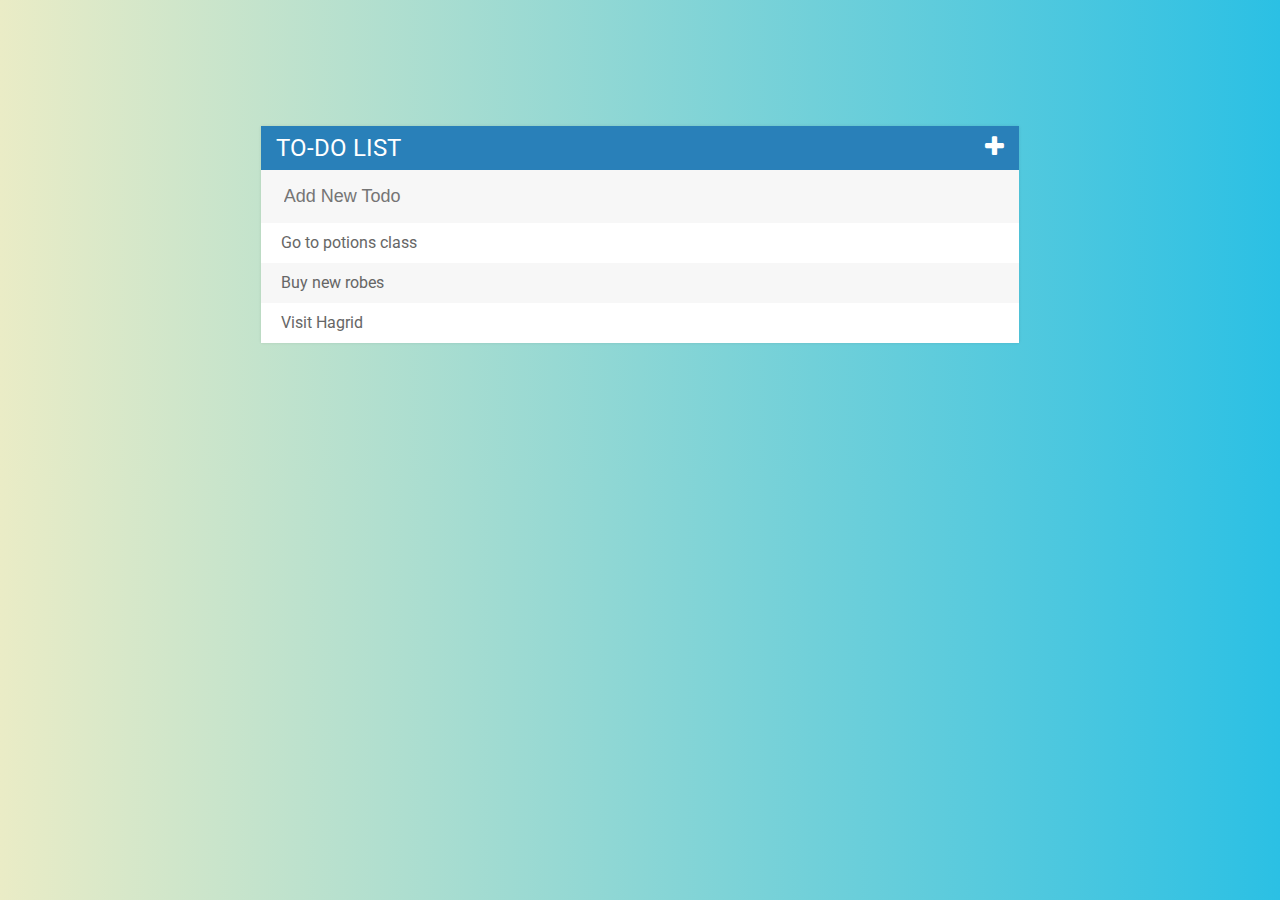
<file: TodoList/index.html>
<!DOCTYPE html>
<html>
<head>
	<title>TODO List</title>
	<link rel="stylesheet" type="text/css" href="assets/css/todos.css">
	<script type="text/javascript" src="assets/js/lib/jquery-3.2.1.min.js"></script>
	<link href="https://fonts.googleapis.com/css?family=Roboto:400,500,700" rel="stylesheet">
	<link rel="stylesheet" type="text/css" href="https://cdnjs.cloudflare.com/ajax/libs/font-awesome/4.7.0/css/font-awesome.css">
</head>
<body>

<div id="container">
	<h1>To-Do List<i class="fa fa-plus"></i></h1>
	<input type="text" placeholder="Add New Todo">
	<ul>
		<li><span><i class="fa fa-trash"></i></span>Go to potions class</li>
		<li><span><i class="fa fa-trash"></i></span>Buy new robes</li>
		<li><span><i class="fa fa-trash"></i></span>Visit Hagrid</li>
	</ul>
</div>



<script type="text/javascript" src="assets/js/todos.js"></script>
</body>
</html>
</file>
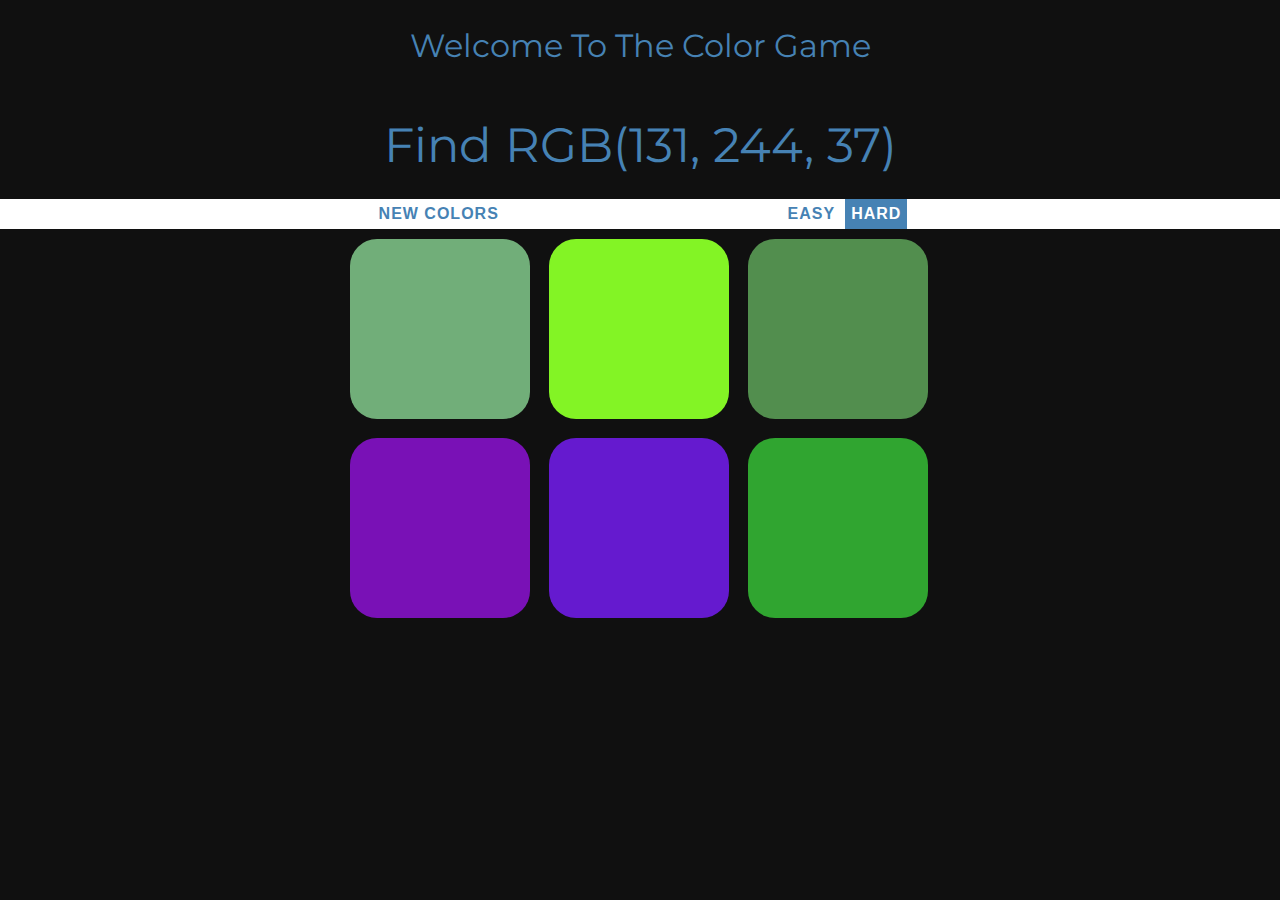
<file: ColorGame/ColorGame.html>
<!DOCTYPE html>
<html>
<head>
	<title>Color Game</title>
	<link rel="stylesheet" type="text/css" href="ColorGame.css">
	<link href="https://fonts.googleapis.com/css?family=Montserrat" rel="stylesheet">
</head>

<body>
	<h1>Welcome To The Color Game</h1>
	<h1 id="MainDisplay">Find <span id="ColorDisplay"></span></h1>
	<div id="Stripe">
		<button id="Reset">New Colors</button>
		<span id="Message"></span>
		<button id="ezbtn" class="">Easy</button>
		<button id="hdbtn" class="selected">Hard</button>
	</div>
	<div id="ColorPanel">
		<div class="square"></div>
		<div class="square"></div>
		<div class="square"></div>
		<div class="square"></div>
		<div class="square"></div>
		<div class="square"></div>
	</div>
</body>
<script type="text/javascript" src="ColorGame.js"></script>
</html>
</file>
<file: TodoList/assets/css/todos.css>
body{
	font-family: Roboto;
	background: #2BC0E4;  /* fallback for old browsers */
	background: -webkit-linear-gradient(to right, #EAECC6, #2BC0E4);  /* Chrome 10-25, Safari 5.1-6 */
	background: linear-gradient(to right, #EAECC6, #2BC0E4); /* W3C, IE 10+/ Edge, Firefox 16+, Chrome 26+, Opera 12+, Safari 7+ */

}
h1{
	background-color: #2980b9;
	color: white;
	margin: 0;
	padding: 1% 2%;
	text-transform: uppercase;
	font-size: 24px;
	font-weight: normal;
}
ul{
	list-style: none;
	margin: 0;
	padding: 0;
}
li{
	background-color: #fff;
	height: 40px;
	line-height: 40px;
	color: #666;
}
li:nth-child(2n){
	background-color: #f7f7f7;
}
input{
	font-size: 18px;
	background-color: #f7f7f7;
	width: 100%;
	padding: 13px 13px 13px 20px;
	box-sizing: border-box;
	color: #2980b9;
	border: 3px solid rgba(0,0,0,0); 
}
input:focus{
	background-color: #fff;
	border: 3px solid #2980b9;
	outline: none;
}
#container{
	width: 60%;
	margin: 10% auto;
	background-color: #f7f7f7;
	box-shadow: 0 0 3px rgba(0, 0, 0, 0.1);
}
.crossed-off{
	color: grey;
	text-decoration: line-through;
}
.fa-plus{
	float: right;
}
span{
	background-color: #e74c3c;
	height: 40px;
	margin-right: 20px;
	text-align: center;
	color: white;
	width: 0px;
	display: inline-block;
	transition: 0.2s linear;
	opacity: 0;
}
li:hover span{
	width: 40px;
	opacity: 1;
}
</file>
<file: ColorGame/ColorGame.css>
body{
	background-color: #101010;
	margin: 0;
	font-family: "Montserrat", "Avenir";
}
h1{
	margin: 0;
	color: white;
	text-align: center;	
	padding: 2%;
	font-weight: normal;
	color: steelblue;
	transition: all 0.3s;

}
.square{
	width: 30%;
	padding-bottom: 30%;
	background-color: #505050;
	margin: 1.6%;
	float: left;
	border-radius: 15%;
	transition: all 0.6s;
}
#ColorPanel{
	max-width: 600px;
	margin: 0 auto;
}
#Stripe{
	background: white;
	height: 30px;
	text-align: center;
	color: black;
}
.selected{
	background-color: steelblue;
	color: white;
}
#MainDisplay{
	font-size: 300%;
}
#ColorDisplay{
	text-transform: uppercase;
}
button{
	border: none;
	margin: none;
	background: none;
	text-transform: uppercase;
	height: 100%;
	font-weight: 700;
	color: steelblue;
	letter-spacing: 1px;
	font-size: inherit;
	transition: all 0.3s;
	outline: none;
}
button:hover{
	color: white;
	background-color: steelblue;
}
#Message{
	display: inline-block;
	width: 21%;
}
</file>
